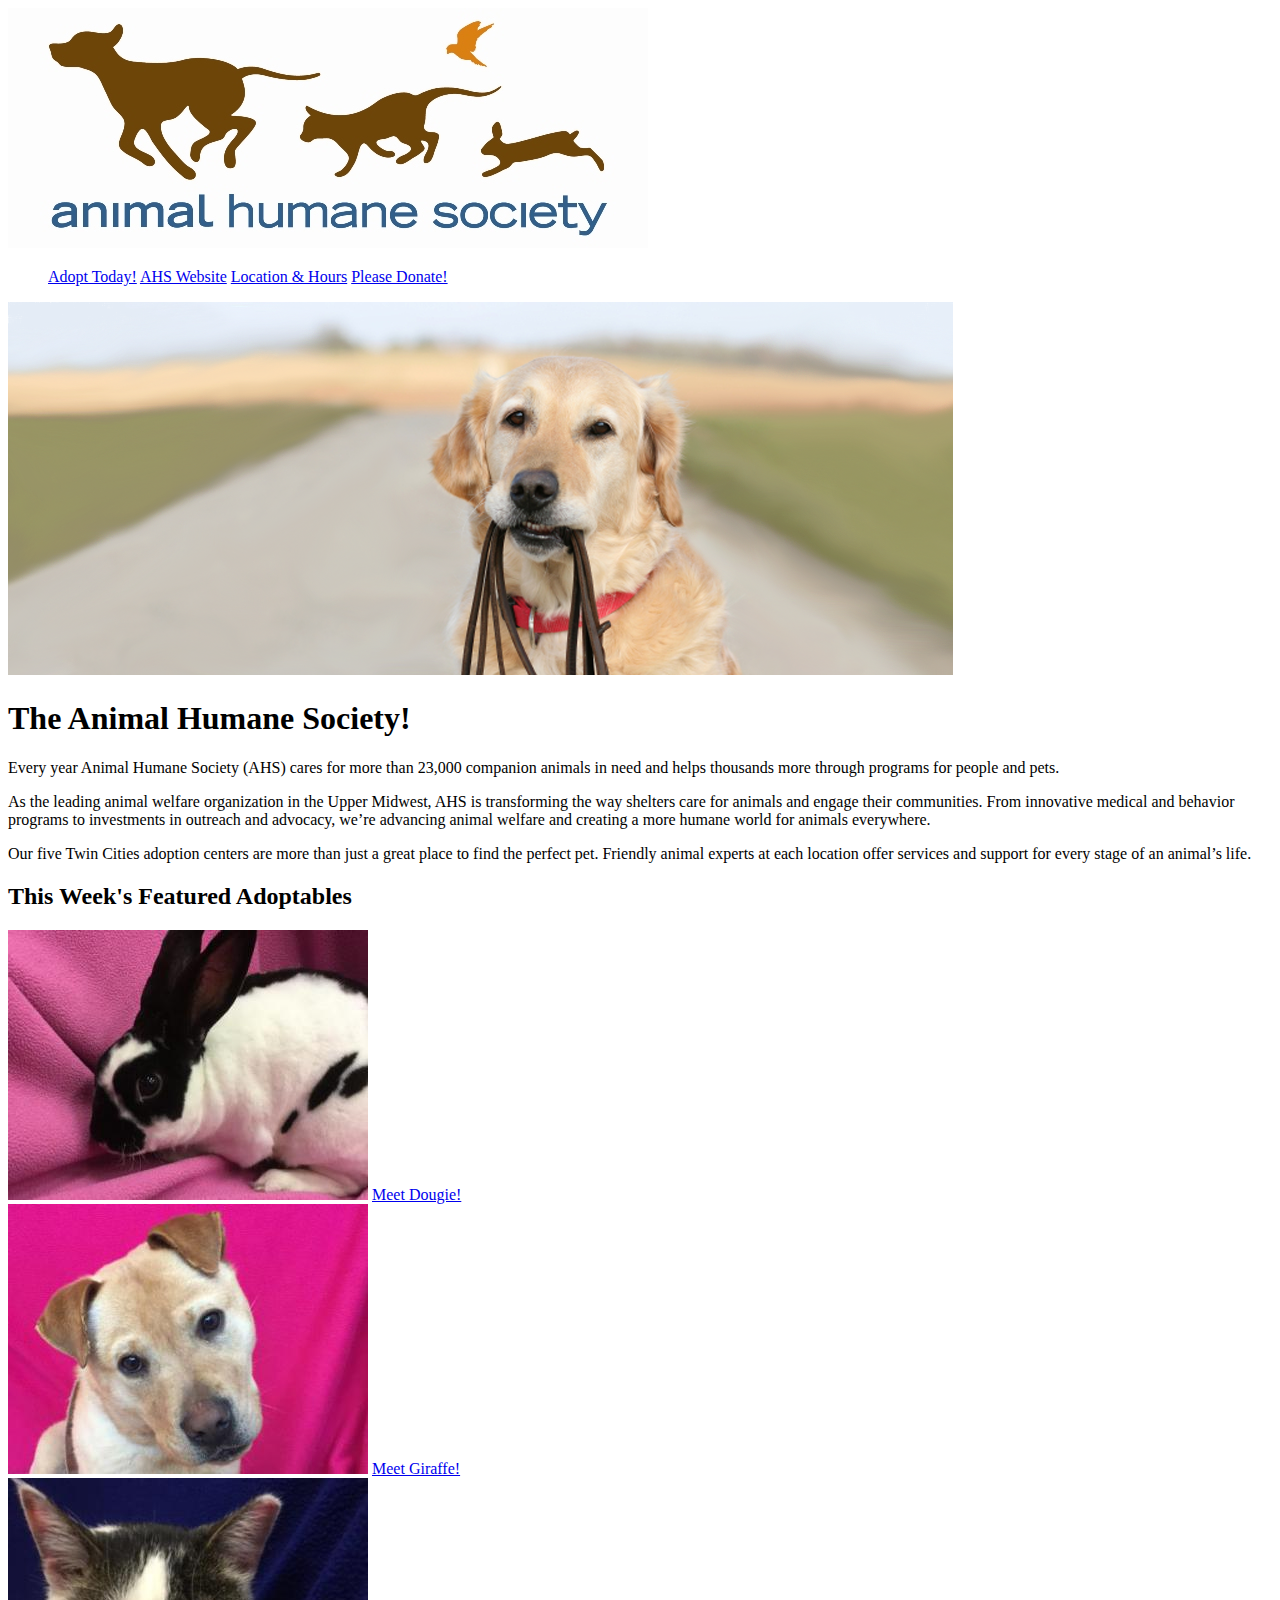
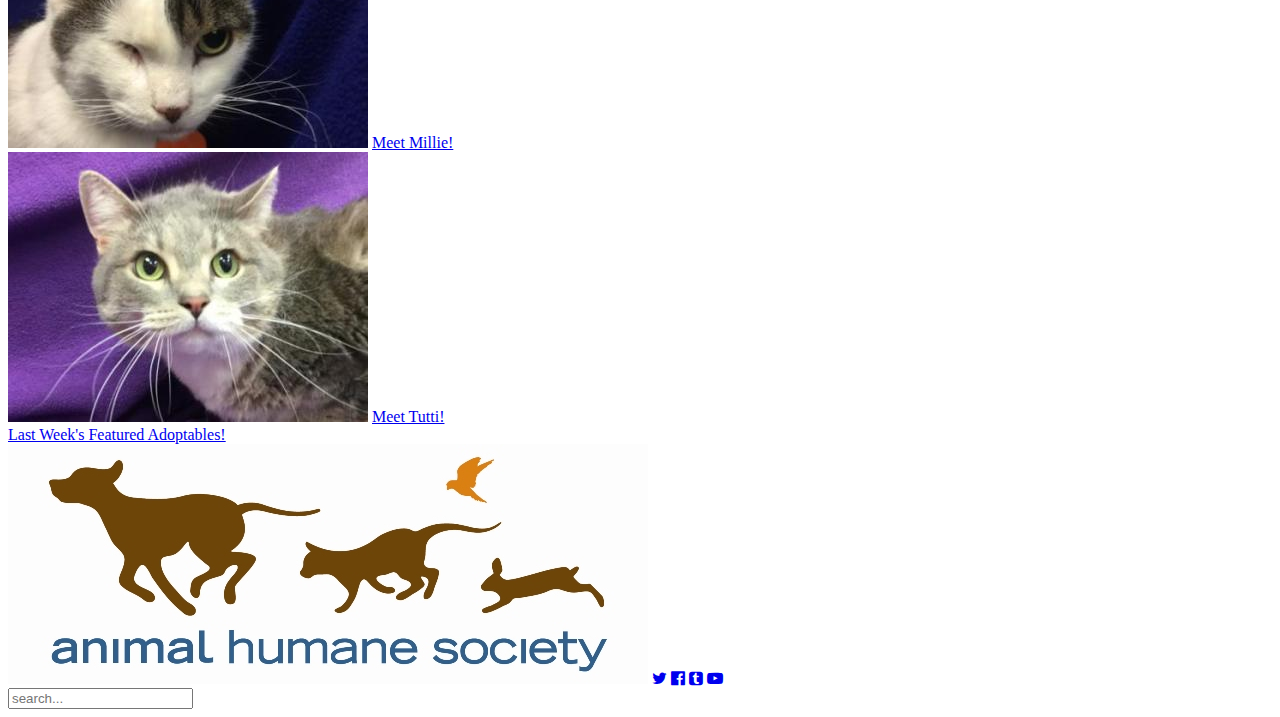
<file: week12/index.html>
<!doctype html>
<html>
	<head>
		<title>Animal Humane Society</title>
		<meta charset="utf-8">
		
        <link rel="stylesheet" href="https://maxcdn.bootstrapcdn.com/font-awesome/4.6.1/css/font-awesome.min.css">
		<link type="type/css" rel="stylesheet" href="styles.css">
		<script type="text/javascript" src="script.js"></script>
	</head>
	<body>
		<header class="main-header">
			<a href="index.html" alt="Home"><img src="logo.jpg" alt="Animal Humane Society Logo"></a>
		</header>
		<nav class="main-nav">
			<ul>
				<a href="https://www.animalhumanesociety.org/adoption?species=All" alt="Link to Animal Adoption Page">Adopt Today!</a>
				<a href="https://www.animalhumanesociety.org/" alt="Link to Animal Humane Society Website">AHS Website</a>
				<a href="https://www.animalhumanesociety.org/about/our-hours-and-locations" alt="Link to Location and Hours info">Location &amp; Hours</a>
				<a href="https://www.animalhumanesociety.org/donate/donate" alt="Donate Please" class="Donate">Please Donate!</a>
			</ul>
		</nav>
		<section class="main-section">
			<img src="walk.png" alt="Please Adopt!">
			<div class="main-section-content">
				<h1>The Animal Humane Society!</h1>
				<p>Every year Animal Humane Society (AHS) cares for more than 23,000 companion animals in need and helps thousands more through programs for people and pets.</p>
				<p>As the leading animal welfare organization in the Upper Midwest, AHS is transforming the way shelters care for animals and engage their communities. From innovative medical and behavior programs to investments in outreach and advocacy, we’re advancing animal welfare and creating a more humane world for animals everywhere.</p>
				<p>Our five Twin Cities adoption centers are more than just a great place to find the perfect pet. Friendly animal experts at each location offer services and support for every stage of an animal’s life.</p>
			</div>
		</section>
	<div class="clearfix">
		<section class="main-adoption">
			<h2>This Week's Featured Adoptables</h2>
			<article class="adoption">
				<img src="ahs-content/dougie/dougie.jpg" alt="Meet Dougie">
				<a href="dougie.html" alt="Dougie">Meet Dougie!</a>
			</article>
			<article class="adoption">
				<img src="ahs-content/giraffe/giraffe.jpg" alt="Meet Giraffe">
				<a href="giraffe.html" alt="Giraffe">Meet Giraffe!</a>
			</article>
			<article class="adoption">
				<img src="ahs-content/millie/millie.jpg" alt="Meet Millie">
				<a href="millie.html" alt="Millie">Meet Millie!</a>
			</article>
			<article class="adoption">
				<img src="ahs-content/tutti/tutti.jpg" alt="Meet Tutti">
				<a href="tutti.html" alt="Tutti">Meet Tutti!</a>
			</article>
		</section>
	</div>
		<nav class="main-nav" id="nav">
			<a href="#" alt="Last Week's adoptables">Last Week's Featured Adoptables!</a>			
		</nav>
		<nav class="btm-bar">
			<img src="logo.jpg" alt="Animal Humane Soceity Banner"> 
			
			<a href="https://twitter.com/Animal_HumaneMN" alt="Twitter"><i class="fa fa-twitter" aria-hidden="true"></i></a>
			<a href="https://www.facebook.com/animalhumanesociety" alt="Facebook"><i class="fa fa-facebook-official" aria-hidden="true"></i></a>
			<a href="http://animalhumanemn.tumblr.com/archive" alt="Tumblr"><i class="fa fa-tumblr-square" aria-hidden="true"></i></a>
			<a href="https://www.youtube.com/user/animalhumanesociety"><i class="fa fa-youtube-play" aria-hidden="true"></i></a>	
			<form action="#" type="GET"> 
			<input type="text" placeholder="search...">
			</form>	
			
		</nav>
					
	</body>
</html>
</file>
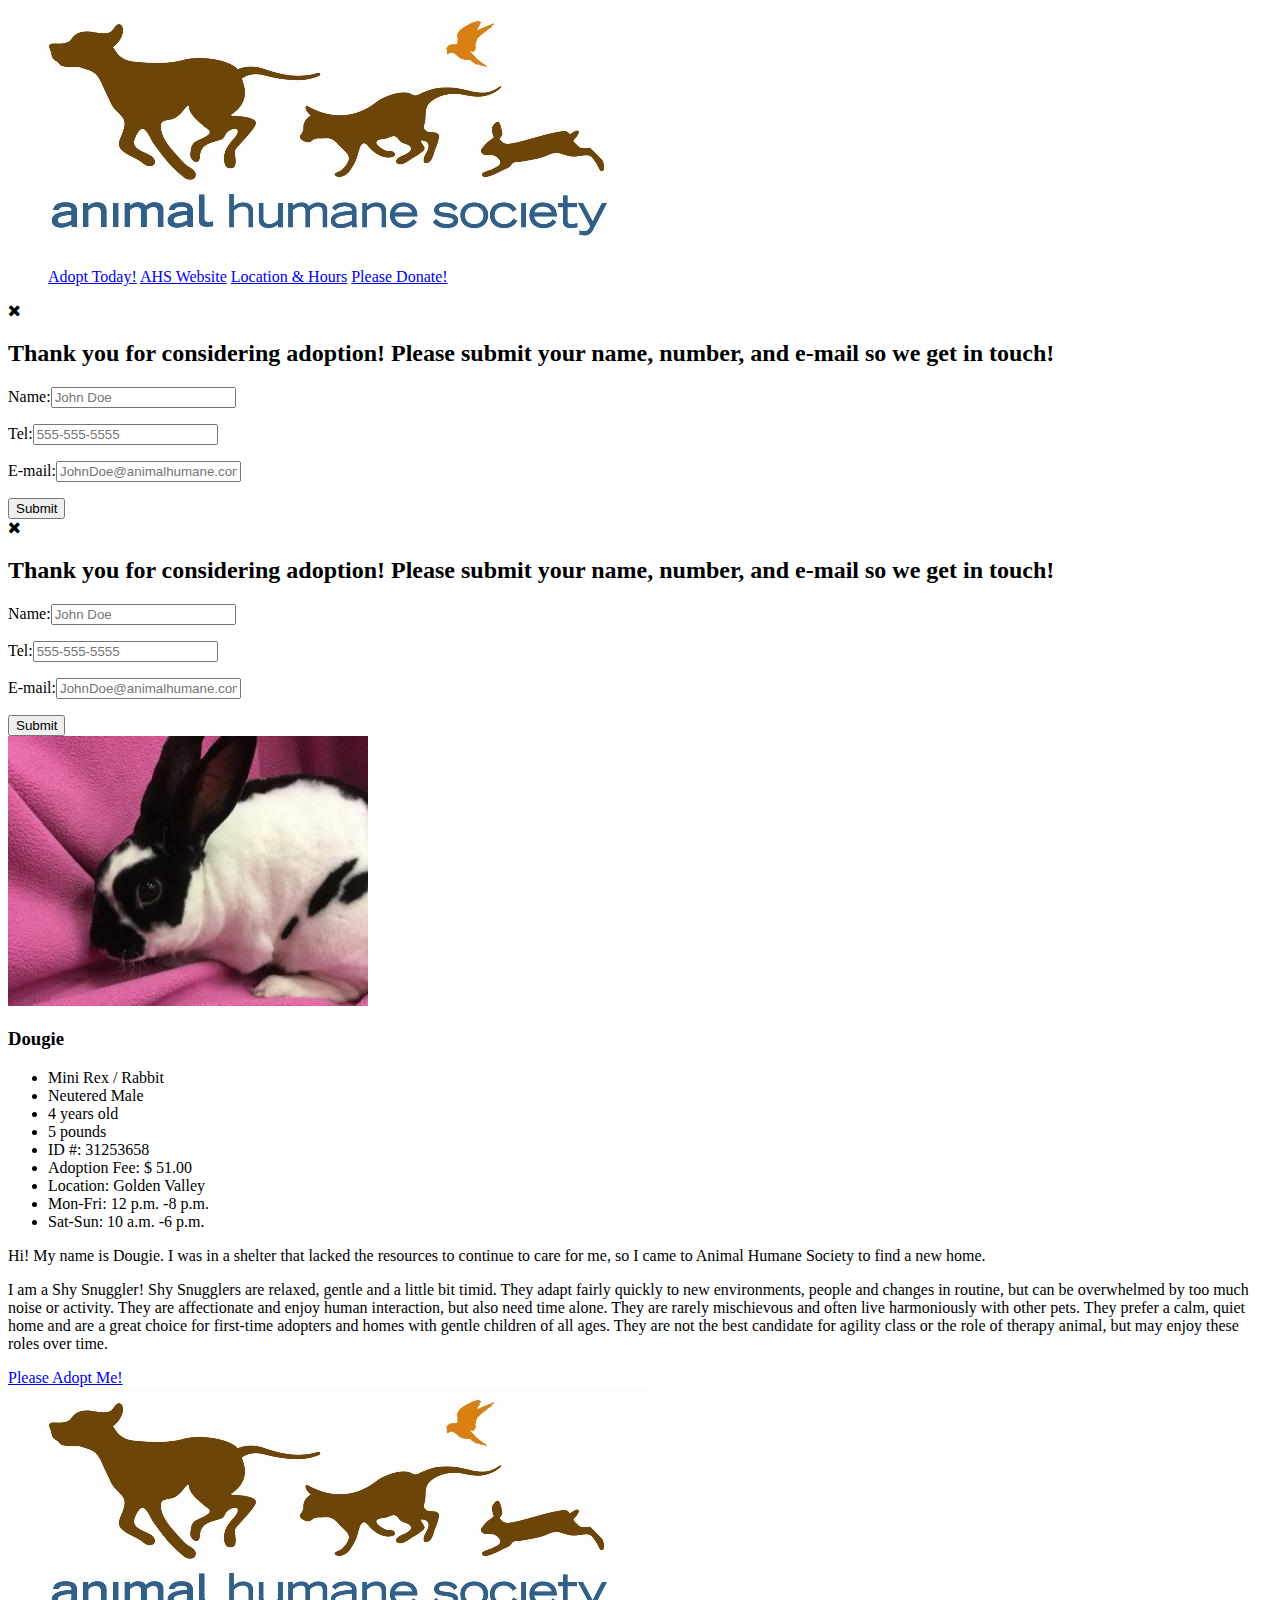
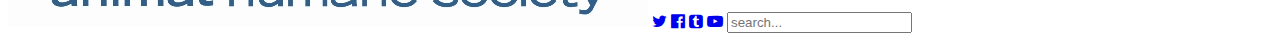
<file: week12/dougie.html>
<!doctype html>
<html>
	<head>
		<title>Animal Humane Society Dougie</title>
		<meta charset="utf-8">
		
        <link rel="stylesheet" href="https://maxcdn.bootstrapcdn.com/font-awesome/4.6.1/css/font-awesome.min.css">
		<link type="type/css" rel="stylesheet" href="styles.css">
		<script type="text/javascript" src="script.js"></script>
	</head>
	<body>
		<header class="main-header">
			<a href="index.html" alt="Home"><img src="logo.jpg" alt="Animal Humane Society Logo"></a>
		</header>
		<nav class="main-nav">
			<ul>
				<a href="https://www.animalhumanesociety.org/adoption?species=All" alt="Link to Animal Adoption Page">Adopt Today!</a>
				<a href="https://www.animalhumanesociety.org/" alt="Link to Animal Humane Society Website">AHS Website</a>
				<a href="https://www.animalhumanesociety.org/about/our-hours-and-locations" alt="Link to Location and Hours info">Location &amp; Hours</a>
				<a href="https://www.animalhumanesociety.org/donate/donate" alt="Donate Please" class="Donate">Please Donate!</a>
			</ul>
		</nav>
	<div class="js-adoption">
			<i class="fa fa-times" aria-hidden="true"></i>
			<form action="#" type="POST">
		<div class="js-adoption-content">
			<h2>Thank you for considering adoption! Please submit your name, number, and e-mail so we get in touch!</h2>
			<p>Name:<input type="text" placeholder="John Doe"></p>
			<p>Tel:<tel><input type="text" placeholder="555-555-5555"></tel></p>
			<p>E-mail:<input type="text" placeholder="JohnDoe@animalhumane.com"></p> 
			<input type="submit"> 
		</div>
	</div>
<div class="js-adoption">
		<i class="fa fa-times" aria-hidden="true"></i>
		<form action="#" type="POST">
		<div class="js-adoption-content">
		<h2>Thank you for considering adoption! Please submit your name, number, and e-mail so we get in touch!</h2>
		<p>Name:<input type="text" placeholder="John Doe"></p>
		<p>Tel:<tel><input type="text" placeholder="555-555-5555"></tel></p>
		<p>E-mail:<input type="text" placeholder="JohnDoe@animalhumane.com"></p> 
		<input type="submit"> 
		</div>
	</div>
	<div class="jsa">
		<section class="live-adoption">
			<img src="ahs-content/dougie/dougie.jpg" alt="Dougie">
			<h3>Dougie</h3>
			<ul>
				<li>Mini Rex / Rabbit</li>
				<li>Neutered Male</li>
				<li>4 years old</li>
				<li>5 pounds</li>
				<li>ID #: 31253658</li>
				<li>Adoption Fee: $ 51.00</li>
				<li>Location: Golden Valley</li>
				<li>Mon-Fri: 12 p.m. -8 p.m.</li>
				<li>Sat-Sun: 10 a.m. -6 p.m.</li>
			</ul>
			<p>Hi! My name is Dougie. I was in a shelter that lacked the resources to continue to care for me, so I came to Animal Humane Society to find a new home.</p>
			<p>I am a Shy Snuggler! Shy Snugglers are relaxed, gentle and a little bit timid. They adapt fairly quickly to new environments, people and changes in routine, but can be overwhelmed by too much noise or activity. They are affectionate and enjoy human interaction, but also need time alone. They are rarely mischievous and often live harmoniously with other pets. They prefer a calm, quiet home and are a great choice for first-time adopters and homes with gentle children of all ages. They are not the best candidate for agility class or the role of therapy animal, but may enjoy these roles over time.</p>
			<a href="#" alt="Adopt">Please Adopt Me!</a>
		</section>
	</div>
	
	<nav class="btm-bar">
			<img src="logo.jpg" alt="Animal Humane Soceity Banner"> 
			<a href="https://twitter.com/Animal_HumaneMN" alt="Twitter"><i class="fa fa-twitter" aria-hidden="true"></i></a>
			<a href="https://www.facebook.com/animalhumanesociety" alt="Facebook"><i class="fa fa-facebook-official" aria-hidden="true"></i></a>
			<a href="http://animalhumanemn.tumblr.com/archive" alt="Tumblr"><i class="fa fa-tumblr-square" aria-hidden="true"></i></a>
			<a href="https://www.youtube.com/user/animalhumanesociety"><i class="fa fa-youtube-play" aria-hidden="true"></i></a>	
			<form action="#" type="GET"> 
			<input type="text" placeholder="search...">
			</form>	
	</nav>
	
	</body>
</html>
</file>
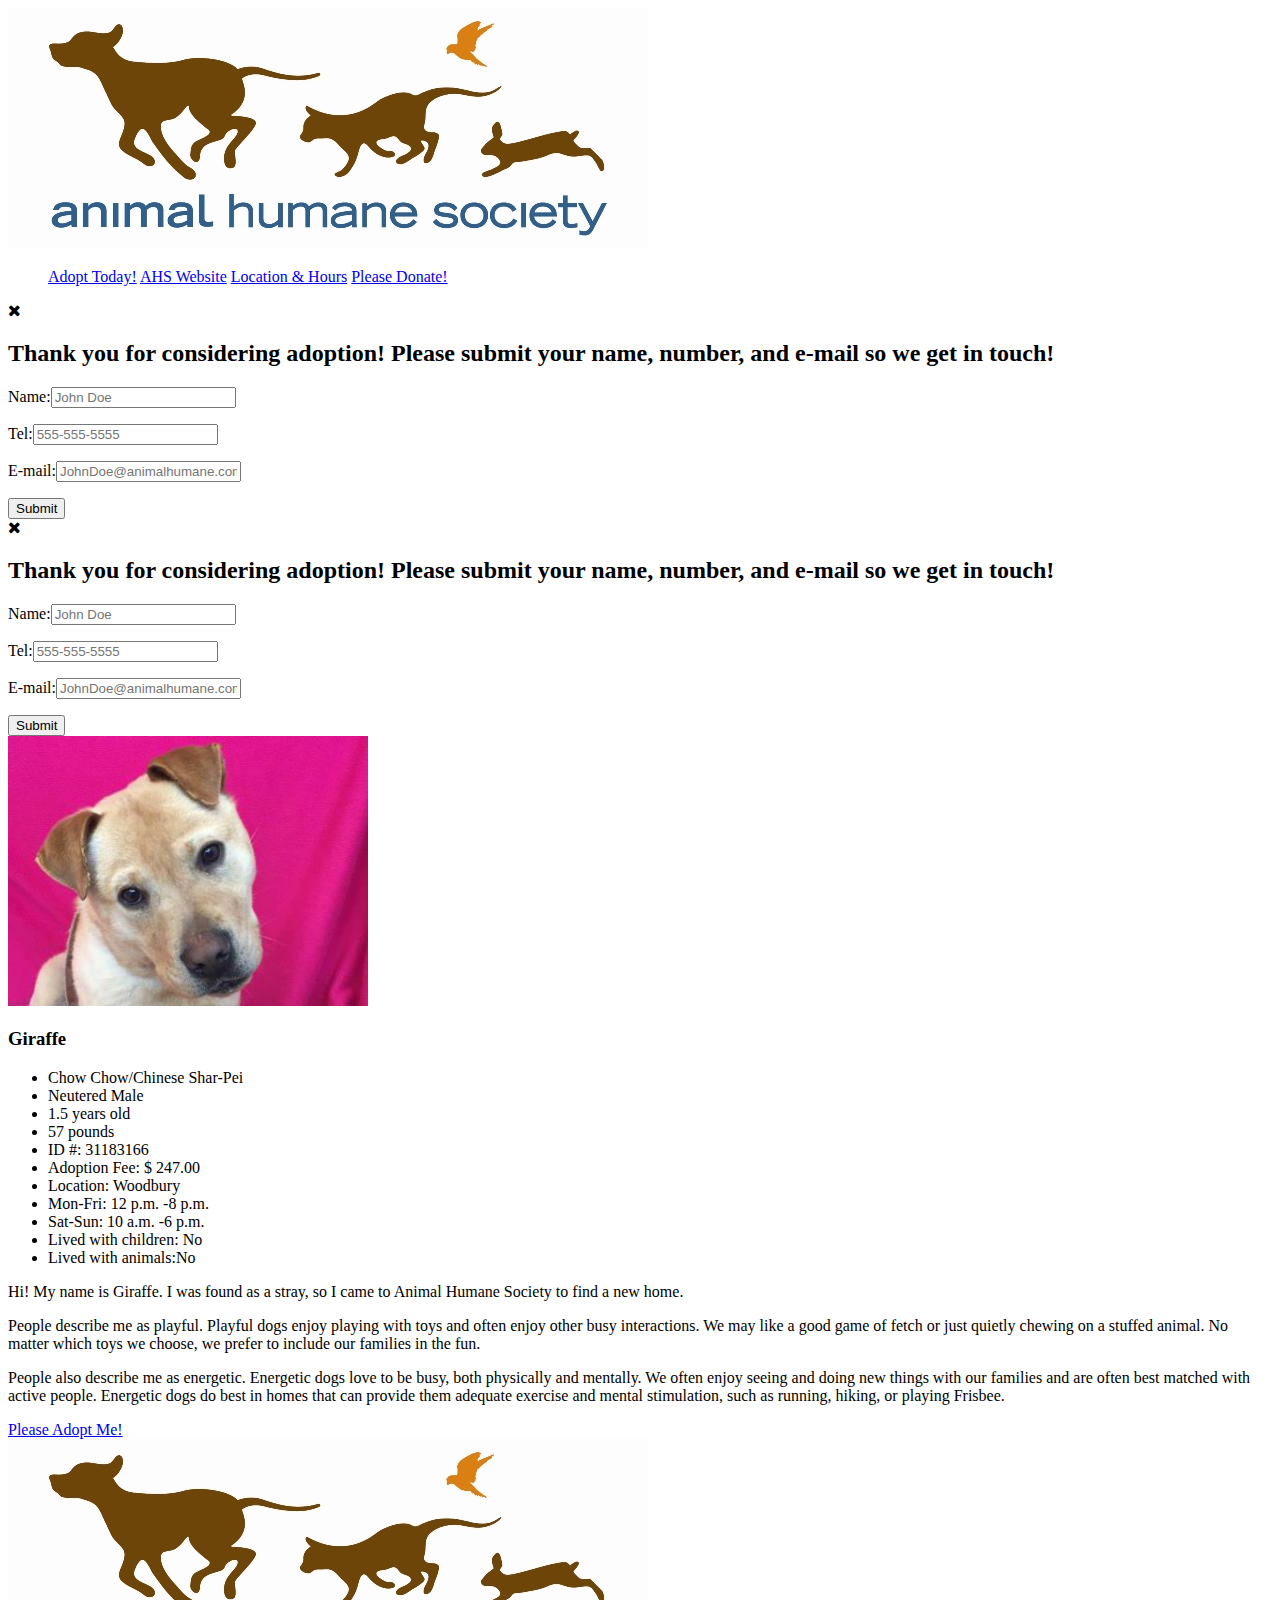
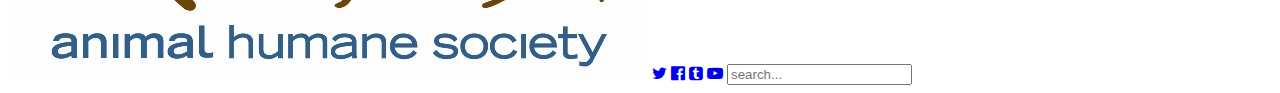
<file: week12/giraffe.html>
<!doctype html>
<html>
	<head>
		<title>Animal Humane Society</title>
		<meta charset="utf-8">
		
        <link rel="stylesheet" href="https://maxcdn.bootstrapcdn.com/font-awesome/4.6.1/css/font-awesome.min.css">
		<link type="type/css" rel="stylesheet" href="styles.css">
		<script type="text/javascript" src="script.js"></script>
	</head>
	<body>
		<header class="main-header">
			<a href="index.html" alt="Home"><img src="logo.jpg" alt="Animal Humane Society Logo"></a>
		</header>
		<nav class="main-nav">
			<ul>
				<a href="https://www.animalhumanesociety.org/adoption?species=All" alt="Link to Animal Adoption Page">Adopt Today!</a>
				<a href="https://www.animalhumanesociety.org/" alt="Link to Animal Humane Society Website">AHS Website</a>
				<a href="https://www.animalhumanesociety.org/about/our-hours-and-locations" alt="Link to Location and Hours info">Location &amp; Hours</a>
				<a href="https://www.animalhumanesociety.org/donate/donate" alt="Donate Please" class="Donate">Please Donate!</a>
			</ul>
		</nav>
	<div class="js-adoption">
			<i class="fa fa-times" aria-hidden="true"></i>
			<form action="#" type="POST">
		<div class="js-adoption-content">
			<h2>Thank you for considering adoption! Please submit your name, number, and e-mail so we get in touch!</h2>
			<p>Name:<input type="text" placeholder="John Doe"></p>
			<p>Tel:<tel><input type="text" placeholder="555-555-5555"></tel></p>
			<p>E-mail:<input type="text" placeholder="JohnDoe@animalhumane.com"></p> 
			<input type="submit"> 
		</div>
	</div>
<div class="js-adoption">
		<i class="fa fa-times" aria-hidden="true"></i>
		<form action="#" type="POST">
		<div class="js-adoption-content">
		<h2>Thank you for considering adoption! Please submit your name, number, and e-mail so we get in touch!</h2>
		<p>Name:<input type="text" placeholder="John Doe"></p>
		<p>Tel:<tel><input type="text" placeholder="555-555-5555"></tel></p>
		<p>E-mail:<input type="text" placeholder="JohnDoe@animalhumane.com"></p> 
		<input type="submit"> 
		</div>
	</div>
	
	<div class="jsa">
		<section class="live-adoption">
			<img src="ahs-content/giraffe/giraffe.jpg" alt="Dougie">
			<h3>Giraffe</h3>
			<ul>
				<li>Chow Chow/Chinese Shar-Pei</li>
				<li>Neutered Male</li>
				<li>1.5 years old</li>
				<li>57 pounds</li>
				<li>ID #: 31183166</li>
				<li>Adoption Fee: $ 247.00</li>
				<li>Location: Woodbury</li>
				<li>Mon-Fri: 12 p.m. -8 p.m.</li>
				<li>Sat-Sun: 10 a.m. -6 p.m.</li>
				<li>Lived with children: No</li>
				<li>Lived with animals:No</li>
			</ul>
			<p>Hi! My name is Giraffe. I was found as a stray, so I came to Animal Humane Society to find a new home.</p>
			<p>People describe me as playful. Playful dogs enjoy playing with toys and often enjoy other busy interactions. We may like a good game of fetch or just quietly chewing on a stuffed animal. No matter which toys we choose, we prefer to include our families in the fun.</p>
			<p>People also describe me as energetic. Energetic dogs love to be busy, both physically and mentally. We often enjoy seeing and doing new things with our families and are often best matched with active people. Energetic dogs do best in homes that can provide them adequate exercise and mental stimulation, such as running, hiking, or playing Frisbee.</p>
			<a href="#" alt="Adopt">Please Adopt Me!</a>		
		</section>
	</div>
	<nav class="btm-bar">
			<img src="logo.jpg" alt="Animal Humane Soceity Banner"> 
			<a href="https://twitter.com/Animal_HumaneMN" alt="Twitter"><i class="fa fa-twitter" aria-hidden="true"></i></a>
			<a href="https://www.facebook.com/animalhumanesociety" alt="Facebook"><i class="fa fa-facebook-official" aria-hidden="true"></i></a>
			<a href="http://animalhumanemn.tumblr.com/archive" alt="Tumblr"><i class="fa fa-tumblr-square" aria-hidden="true"></i></a>
			<a href="https://www.youtube.com/user/animalhumanesociety"><i class="fa fa-youtube-play" aria-hidden="true"></i></a>	
			<form action="#" type="GET"> 
			<input type="text" placeholder="search...">
			</form>	
	</nav>
	
	</body>
</html>
</file>
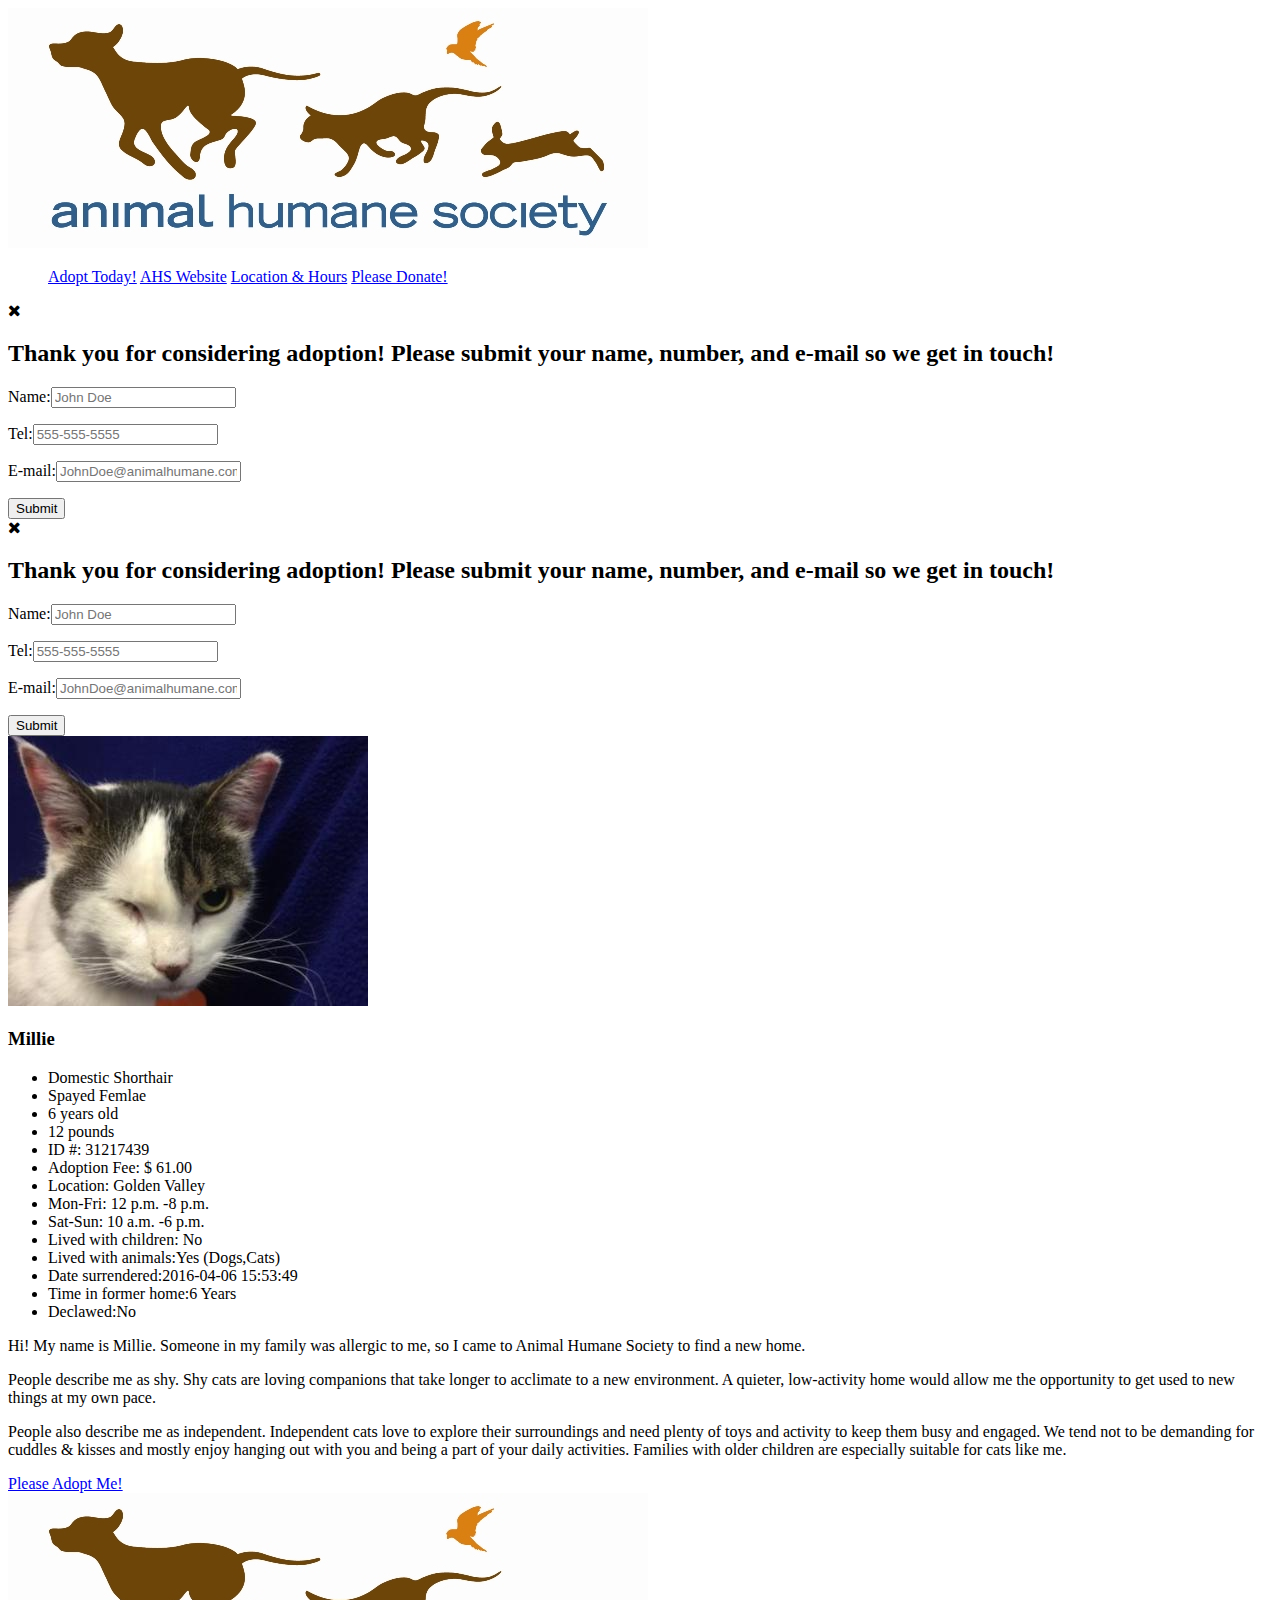
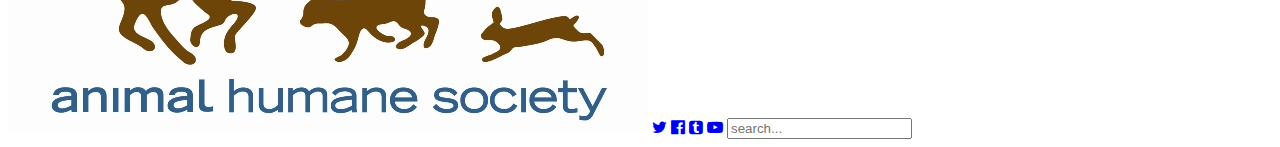
<file: week12/millie.html>
<!doctype html>
<html>
	<head>
		<title>Animal Humane Society</title>
		<meta charset="utf-8">
		
        <link rel="stylesheet" href="https://maxcdn.bootstrapcdn.com/font-awesome/4.6.1/css/font-awesome.min.css">
		<link type="type/css" rel="stylesheet" href="styles.css">
		<script type="text/javascript" src="script.js"></script>
	</head>
	<body>
		<header class="main-header">
			<a href="index.html" alt="Home"><img src="logo.jpg" alt="Animal Humane Society Logo"></a>
		</header>
		<nav class="main-nav">
			<ul>
				<a href="https://www.animalhumanesociety.org/adoption?species=All" alt="Link to Animal Adoption Page">Adopt Today!</a>
				<a href="https://www.animalhumanesociety.org/" alt="Link to Animal Humane Society Website">AHS Website</a>
				<a href="https://www.animalhumanesociety.org/about/our-hours-and-locations" alt="Link to Location and Hours info">Location &amp; Hours</a>
				<a href="https://www.animalhumanesociety.org/donate/donate" alt="Donate Please" class="Donate">Please Donate!</a>
			</ul>
		</nav>
	<div class="js-adoption">
			<i class="fa fa-times" aria-hidden="true"></i>
			<form action="#" type="POST">
		<div class="js-adoption-content">
			<h2>Thank you for considering adoption! Please submit your name, number, and e-mail so we get in touch!</h2>
			<p>Name:<input type="text" placeholder="John Doe"></p>
			<p>Tel:<tel><input type="text" placeholder="555-555-5555"></tel></p>
			<p>E-mail:<input type="text" placeholder="JohnDoe@animalhumane.com"></p> 
			<input type="submit"> 
		</div>
	</div>
<div class="js-adoption">
		<i class="fa fa-times" aria-hidden="true"></i>
		<form action="#" type="POST">
		<div class="js-adoption-content">
		<h2>Thank you for considering adoption! Please submit your name, number, and e-mail so we get in touch!</h2>
		<p>Name:<input type="text" placeholder="John Doe"></p>
		<p>Tel:<tel><input type="text" placeholder="555-555-5555"></tel></p>
		<p>E-mail:<input type="text" placeholder="JohnDoe@animalhumane.com"></p> 
		<input type="submit"> 
		</div>
	</div>
	
	<div class="jsa">
		<section class="live-adoption">
			<img src="ahs-content/millie/millie.jpg" alt="Dougie">
			<h3>Millie</h3>
			<ul>
				<li>Domestic Shorthair</li>
				<li>Spayed Femlae</li>
				<li>6 years old</li>
				<li>12 pounds</li>
				<li>ID #: 31217439</li>
				<li>Adoption Fee: $ 61.00</li>
				<li>Location: Golden Valley</li>
				<li>Mon-Fri: 12 p.m. -8 p.m.</li>
				<li>Sat-Sun: 10 a.m. -6 p.m.</li>
				<li>Lived with children: No</li>
				<li>Lived with animals:Yes (Dogs,Cats)</li>
				<li>Date surrendered:2016-04-06 15:53:49</li>
				<li>Time in former home:6 Years</li>
				<li>Declawed:No</li>
			</ul>
			<p>Hi! My name is Millie. Someone in my family was allergic to me, so I came to Animal Humane Society to find a new home.</p>
			<p>People describe me as shy. Shy cats are loving companions that take longer to acclimate to a new environment. A quieter, low-activity home would allow me the opportunity to get used to new things at my own pace.</p>
			<p>People also describe me as independent. Independent cats love to explore their surroundings and need plenty of toys and activity to keep them busy and engaged. We tend not to be demanding for cuddles & kisses and mostly enjoy hanging out with you and being a part of your daily activities. Families with older children are especially suitable for cats like me.</p>
			<a href="#" alt="Adopt">Please Adopt Me!</a>
		</section>
	
	<nav class="btm-bar">
			<img src="logo.jpg" alt="Animal Humane Soceity Banner"> 
			<a href="https://twitter.com/Animal_HumaneMN" alt="Twitter"><i class="fa fa-twitter" aria-hidden="true"></i></a>
			<a href="https://www.facebook.com/animalhumanesociety" alt="Facebook"><i class="fa fa-facebook-official" aria-hidden="true"></i></a>
			<a href="http://animalhumanemn.tumblr.com/archive" alt="Tumblr"><i class="fa fa-tumblr-square" aria-hidden="true"></i></a>
			<a href="https://www.youtube.com/user/animalhumanesociety"><i class="fa fa-youtube-play" aria-hidden="true"></i></a>	
			<form action="#" type="GET"> 
			<input type="text" placeholder="search...">
			</form>	
	</nav>
	
	</body>
</html>
</file>
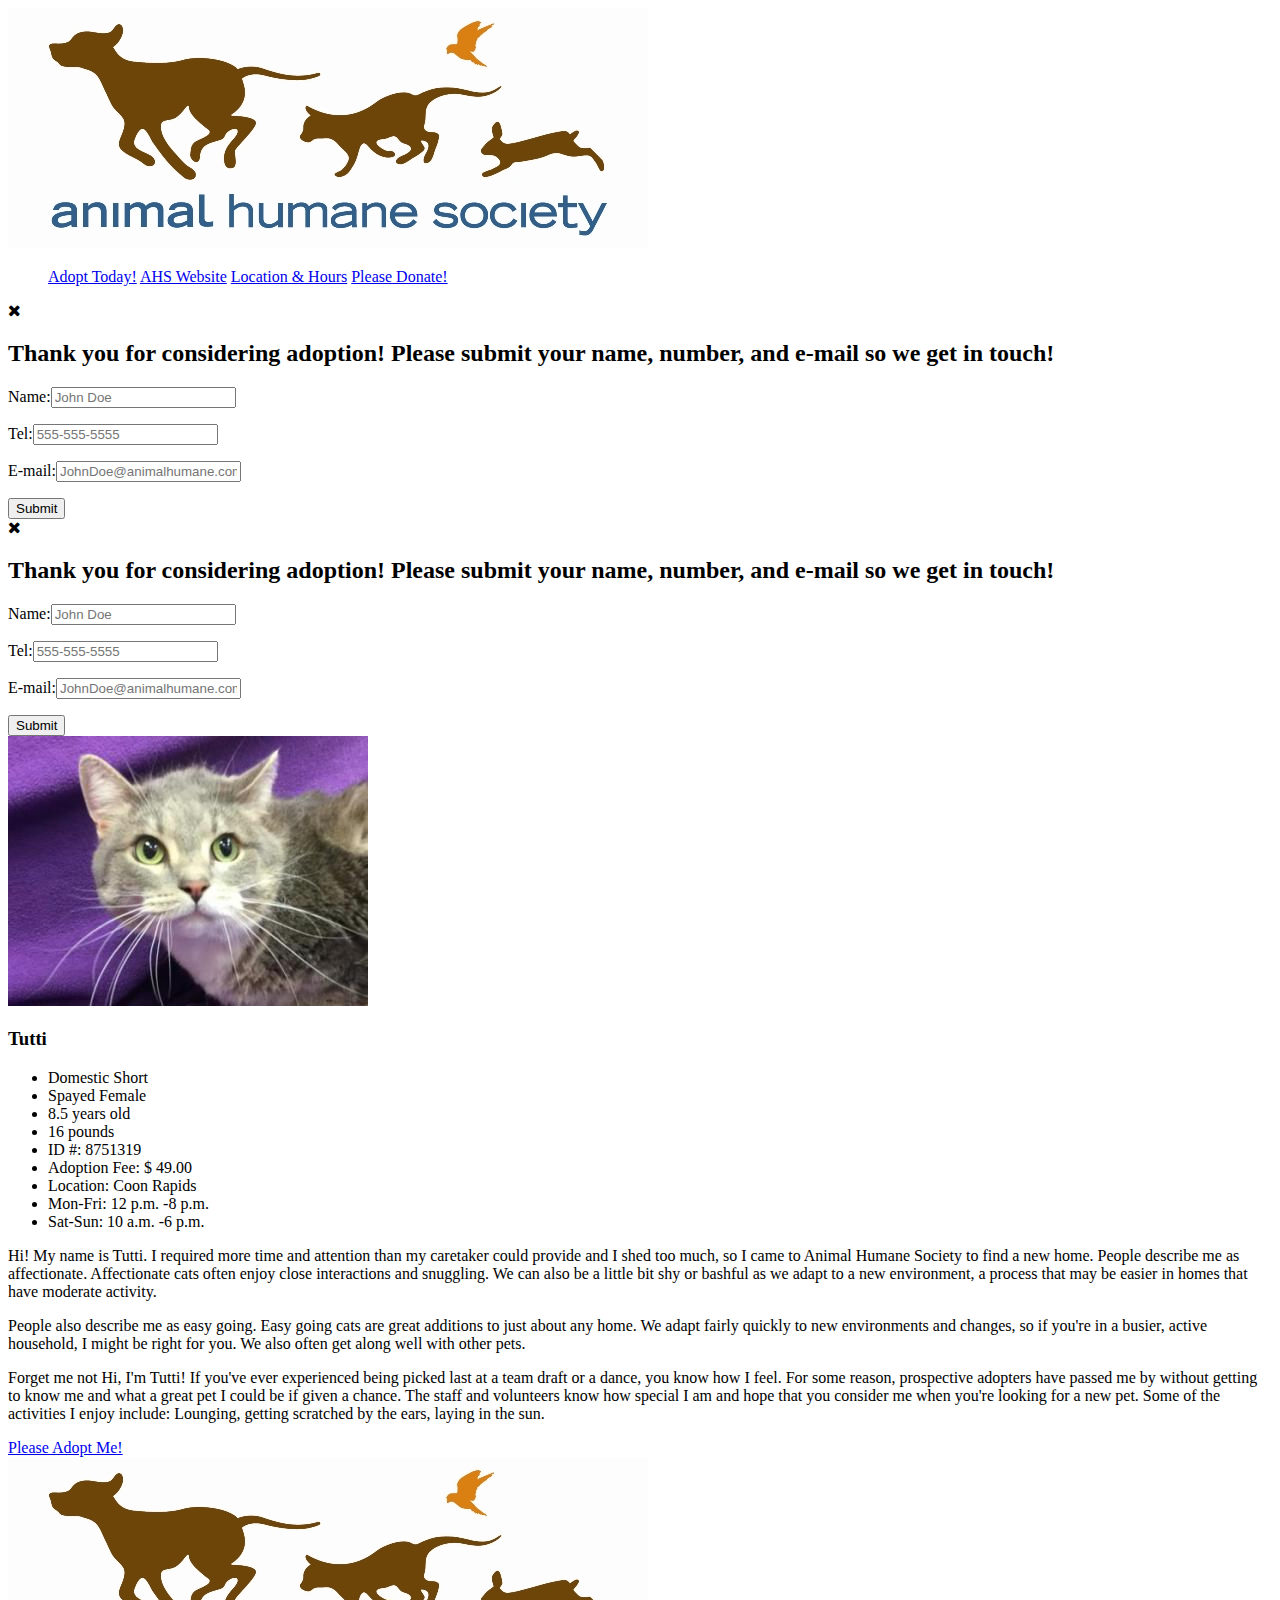
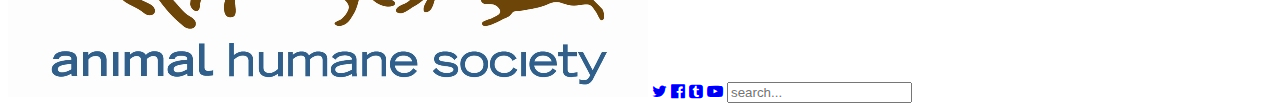
<file: week12/tutti.html>
<!doctype html>
<html>
	<head>
		<title>Animal Humane Society</title>
		<meta charset="utf-8">
		
        <link rel="stylesheet" href="https://maxcdn.bootstrapcdn.com/font-awesome/4.6.1/css/font-awesome.min.css">
		<link type="type/css" rel="stylesheet" href="styles.css">
		<script type="text/javascript" src="script.js"></script>
	</head>
	<body>
		<header class="main-header">
			<a href="index.html" alt="Home"><img src="logo.jpg" alt="Animal Humane Society Logo"></a>
		</header>
		<nav class="main-nav">
			<ul>
				<a href="https://www.animalhumanesociety.org/adoption?species=All" alt="Link to Animal Adoption Page">Adopt Today!</a>
				<a href="https://www.animalhumanesociety.org/" alt="Link to Animal Humane Society Website">AHS Website</a>
				<a href="https://www.animalhumanesociety.org/about/our-hours-and-locations" alt="Link to Location and Hours info">Location &amp; Hours</a>
				<a href="https://www.animalhumanesociety.org/donate/donate" alt="Donate Please" class="Donate">Please Donate!</a>
			</ul>
		</nav>
	<div class="js-adoption">
			<i class="fa fa-times" aria-hidden="true"></i>
			<form action="#" type="POST">
		<div class="js-adoption-content">
			<h2>Thank you for considering adoption! Please submit your name, number, and e-mail so we get in touch!</h2>
			<p>Name:<input type="text" placeholder="John Doe"></p>
			<p>Tel:<tel><input type="text" placeholder="555-555-5555"></tel></p>
			<p>E-mail:<input type="text" placeholder="JohnDoe@animalhumane.com"></p> 
			<input type="submit"> 
		</div>
	</div>
<div class="js-adoption">
		<i class="fa fa-times" aria-hidden="true"></i>
		<form action="#" type="POST">
		<div class="js-adoption-content">
		<h2>Thank you for considering adoption! Please submit your name, number, and e-mail so we get in touch!</h2>
		<p>Name:<input type="text" placeholder="John Doe"></p>
		<p>Tel:<tel><input type="text" placeholder="555-555-5555"></tel></p>
		<p>E-mail:<input type="text" placeholder="JohnDoe@animalhumane.com"></p> 
		<input type="submit"> 
		</div>
	</div>
	<div class="jsa">
		<section class="live-adoption">
			<img src="ahs-content/tutti/tutti.jpg" alt="Tutti">
			<h3>Tutti</h3>
			<ul>
				<li>Domestic Short</li>
				<li>Spayed Female</li>
				<li>8.5 years old</li>
				<li>16 pounds</li>
				<li>ID #: 8751319</li>
				<li>Adoption Fee: $ 49.00</li>
				<li>Location: Coon Rapids</li>
				<li>Mon-Fri: 12 p.m. -8 p.m.</li>
				<li>Sat-Sun: 10 a.m. -6 p.m.</li>
			</ul>
			<p>Hi! My name is Tutti. I required more time and attention than my caretaker could provide and I shed too much, so I came to Animal Humane Society to find a new home. People describe me as affectionate. Affectionate cats often enjoy close interactions and snuggling. We can also be a little bit shy or bashful as we adapt to a new environment, a process that may be easier in homes that have moderate activity.</p>
			<p>People also describe me as easy going. Easy going cats are great additions to just about any home. We adapt fairly quickly to new environments and changes, so if you're in a busier, active household, I might be right for you. We also often get along well with other pets.</p>
			<p>Forget me not Hi, I'm Tutti! If you've ever experienced being picked last at a team draft or a dance, you know how I feel. For some reason, prospective adopters have passed me by without getting to know me and what a great pet I could be if given a chance. The staff and volunteers know how special I am and hope that you consider me when you're looking for a new pet. Some of the activities I enjoy include: Lounging, getting scratched by the ears, laying in the sun.</p>		
			<a href="#" alt="Adopt">Please Adopt Me!</a>
		</section>
	</div>
	<nav class="btm-bar">
			<img src="logo.jpg" alt="Animal Humane Soceity Banner"> 
			<a href="https://twitter.com/Animal_HumaneMN" alt="Twitter"><i class="fa fa-twitter" aria-hidden="true"></i></a>
			<a href="https://www.facebook.com/animalhumanesociety" alt="Facebook"><i class="fa fa-facebook-official" aria-hidden="true"></i></a>
			<a href="http://animalhumanemn.tumblr.com/archive" alt="Tumblr"><i class="fa fa-tumblr-square" aria-hidden="true"></i></a>
			<a href="https://www.youtube.com/user/animalhumanesociety"><i class="fa fa-youtube-play" aria-hidden="true"></i></a>	
			<form action="#" type="GET"> 
			<input type="text" placeholder="search...">
			</form>	
	</nav>
	
	</body>
</html>
</file>
<file: week12/styles.css>
*  {
 box-sizing: border-box;
}
*, *:before, *:after {
  box-sizing: inherit;
}

img {
	max-width: 100%;
}

html {
	background: url('background.jpg');
	
}
body {
	width: 800px;
	padding: auto;
	border-right: 10px solid orange;
	border-left: 10px solid orange;
	background: white;
	z-index: -10;
}

header {	
	padding-left: 60px;
	padding-right: 60px;
	background: white;	
	overflow: hidden;	
}

.main-nav {
	font-family: sans-serif;
	background: orange;	
	height: 3em;
}

.main-nav ul {
	padding: 15px;
	text-align: center;	
}

.main-nav a {
	padding: 15px 25px;
	font-size: 120%;
	color: white;
	text-decoration: none;
}

.main-nav a:hover {
	background: white;
	color: #31608e;
	
}

.main-nav .Donate {
	color: #31608e;
	border-radius: 23px;
}



.main-section-content {

	font-family: sans-serif;
	width: 35%;
	background: hsla(71, 9%, 72%, 0.75);
	position: absolute;
	left: 20;
	top: 315px;
	font-size: 85%;
	padding: 0;
	margin: 0;
	
}
.main-section img {

	width: 100%
	z-index: -10;
	
}

.main-section h2 {
	background: hsla(71, 9%, 72%, 0.75);
}

.Donate {
	background: yellow; 
	overflow: hidden;
}

.js-adoption {
	display: none;
	background: hsla(58, 2%, 9%, 0.86);
	position: fixed;
	top: 0%;	
	z-index: +10;
	height: 100%;
	width: 100%;
	text-align: center;
	color: white;
	
}

.js-adoption-content {
	position: absolute;
	top: 30%;
}

.fa-times {
	position: absolute;
	left: 20%;
	top: 20%;
	
}
.fa-times:hover {
	cursor: pointer;
}

.main-adoption h2 {
	font-family: sans-serif;
	font-size: 200%;
}

.adoption {
	width: 50%;
	float: left;
	font-family: sans-serif;
	background: hsla(0, 100%, 100%, 0.5);
	position: relative;
	
	
}

.adoption img {
	position: relative;
	
}

.adoption a {
	position: absolute;
	top: 50%;
	right: 35%;
	font-size: 200%;
	font-family: sans-serif;
	text-decoration: none;
	color: orange;
	padding: 20px;
	cursor: point;
	

}

.main-nav #nav {
	text-align: center;
	padding-left: 150px;
}

.clearfix {
	overflow: auto;
}

.btm-bar {
	width: 100%;
	background: orange;
	height: 2em;
}

.btm-bar img {
	width: 10%;
}

.fa-twitter, fa-facebook-official, fa-tumblr-square, fa-youtube-play, input { 
position: right;
}

.btm-bar {
	position: fixed;
	bottom: 0;
}

.jsa img {
	float: right;
	width: 60%;
}

.jsa {
	font-family: sans-serif;
}
.jsa h3 {
	text-align: center;
	font-size: 200%;
}

.jsa a {
	display: block;
	padding: 50px;
	text-decoration: none;
	background-color: yellow;
	color: #31608e;
	position: center;
	text-align: center;
	font-size: 200%;
}

.jsa a:hover {
	background: white;
	color: #31608e;
}
</file>
